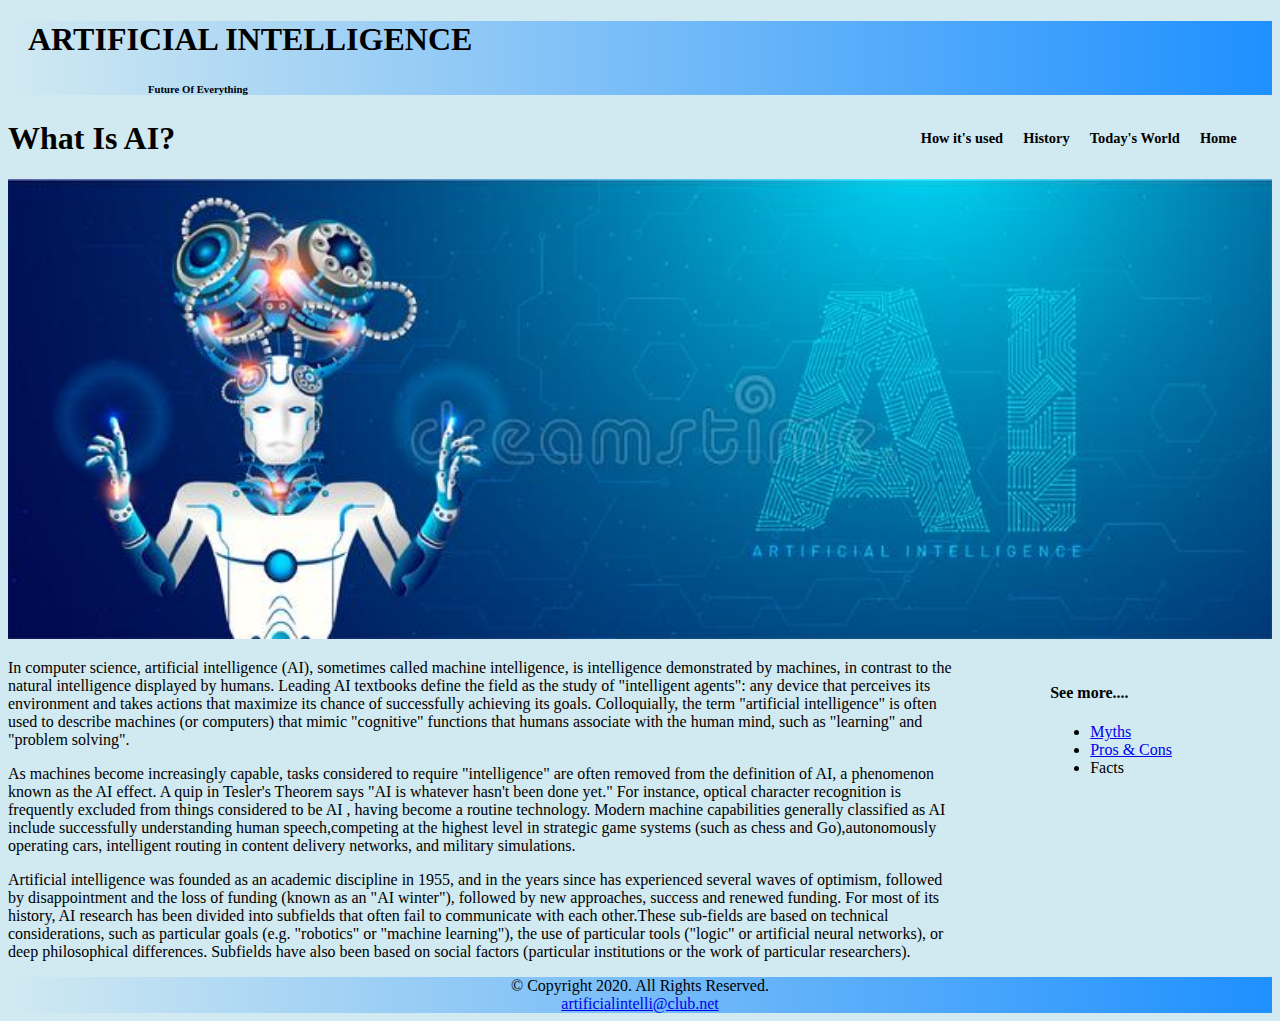
<file: index.html>
<!DOCTYPE html>
<html lang="en" dir="ltr">
  <head>
    <meta charset="utf-8">
    <meta name="viewport" content="width=device-width, initial-scale=1.0">
    <link rel="stylesheet" href="css/homestyle.css">
    <title>Artificial Intelligence</title>
  </head>
  <body>



      <header>

        <h1>ARTIFICIAL INTELLIGENCE</h1>
        <h6>Future Of Everything</h6>
      </header>

      <nav>
        <ul>
          <li> <a href="index.html">Home</a> </li>
          <li> <a href="today.html">Today's World</a> </li>
          <li> <a href="history.html">History</a> </li>
          <li> <a href="used.html">How it's used</a> </li>
        </ul>
      </nav>
      <div id="container">

        <h1>What Is AI?</h1>

        <div class="banner">

            <img src="images/logo_new.jpg" alt=" ai image">

        </div>

      <main >
        <section>


          <p>
            In computer science, artificial intelligence (AI), sometimes called machine intelligence,
            is intelligence demonstrated by machines, in contrast to the natural intelligence displayed by humans.
            Leading AI textbooks define the field as the study of "intelligent agents":
            any device that perceives its environment and takes actions that maximize its chance of successfully
            achieving its goals. Colloquially, the term "artificial intelligence" is often used to describe machines
            (or computers) that mimic "cognitive" functions that humans associate with the human mind, such as "learning"
            and "problem solving".
          </p>

          <p>
            As machines become increasingly capable, tasks considered to require "intelligence" are often removed from the
            definition of AI, a phenomenon known as the AI effect. A quip in Tesler's Theorem says "AI is whatever hasn't
            been done yet." For instance, optical character recognition is frequently excluded from things considered
            to be AI , having become a routine technology. Modern machine capabilities generally classified as AI
            include successfully understanding human speech,competing at the highest level in strategic game systems
            (such as chess and Go),autonomously operating cars, intelligent routing in content delivery networks, and
            military simulations.
          </p>

          <p>
            Artificial intelligence was founded as an academic discipline in 1955, and in the years since has experienced
            several waves of optimism, followed by disappointment and the loss of funding (known as an "AI winter"),
            followed by new approaches, success and renewed funding. For most of its history, AI research
            has been divided into subfields that often fail to communicate with each other.These sub-fields are based
            on technical considerations, such as particular goals (e.g. "robotics" or "machine learning"), the use of
            particular tools ("logic" or artificial neural networks), or deep philosophical differences.
            Subfields have also been based on social factors (particular institutions or the work of particular researchers).
          </p>


        </section>

        <aside >
          <h4>See more....</h4>
          <ul>
            <li> <a href="myths.html">Myths</a> </li>
            <li> <a href="procon.html">Pros & Cons</a> </li>
            <li> <a href="facts.html"></a> Facts</li>

          </ul>

        </aside>

      </main>

    </div>



  </body>

  <footer>

    &copy; Copyright 2020. All Rights Reserved. <br>
      <a href="mailto:artificialintelli@club.net">artificialintelli@club.net</a>
  </footer>
</html>
</file>
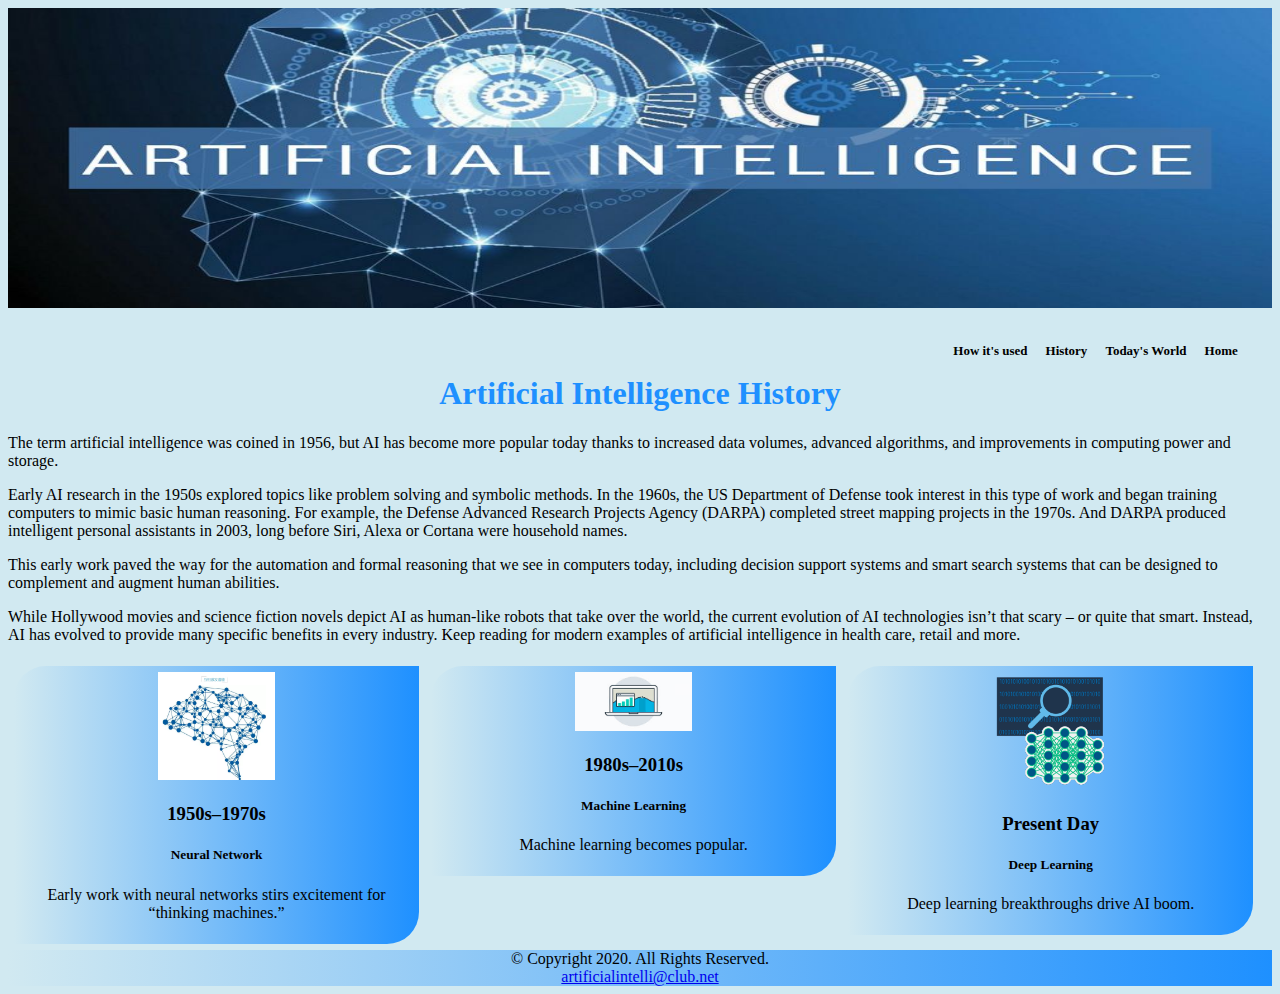
<file: history.html>
<!DOCTYPE html>
<html lang="en" dir="ltr">
  <head>
    <meta charset="utf-8">
    <meta name="viewport" content="width=device-width, initial-scale=1.0">
    <link rel="stylesheet" href="css/styles.css">
    <title></title>
  </head>
  <body>

    <header>
      <img src="images/new_banner.jpg" alt="gfjhgfh">
    </header>

    <nav>
      <nav>
        <ul>
          <li> <a href="index.html">Home</a> </li>
          <li> <a href="today.html">Today's World</a> </li>
          <li> <a href="history.html">History</a> </li>
          <li> <a href="used.html">How it's used</a> </li>
        </ul>
      </nav>
    </nav>

    <h1>Artificial Intelligence History</h1>

    <p>
      The term artificial intelligence was coined in 1956, but AI has become more popular today thanks to increased
      data volumes, advanced algorithms, and improvements in computing power and storage.
    </p>

    <p>
      Early AI research in the 1950s explored topics like problem solving and symbolic methods. In the 1960s, the US
      Department of Defense took interest in this type of work and began training computers to mimic basic human reasoning.
      For example, the Defense Advanced Research Projects Agency (DARPA) completed street mapping projects in the 1970s.
      And DARPA produced intelligent personal assistants in 2003, long before Siri, Alexa or Cortana were household names.
    </p>

    <p>
      This early work paved the way for the automation and formal reasoning that we see in computers today, including
      decision support systems and smart search systems that can be designed to complement and augment human abilities.
    </p>

    <p>
      While Hollywood movies and science fiction novels depict AI as human-like robots that take over the world,
      the current evolution of AI technologies isn’t that scary – or quite that smart. Instead, AI has evolved to
      provide many specific benefits in every industry. Keep reading for modern examples of artificial intelligence
      in health care, retail and more.
    </p>

    <article class="history">
      <img src="images/neural.png" alt="hfh">
      <h3>1950s–1970s</h3>
      <h5>Neural Network</h5>

      <p>
        Early work with neural networks stirs excitement for “thinking machines.”
      </p>

    </article>

    <article class="history">
      <img src="images/machine.jpg" alt="hfh">
      <h3>1980s–2010s</h3>
      <h5>Machine Learning</h5>

      <p>
        Machine learning becomes popular.
      </p>

    </article>

    <article class="history">
      <img src="images/deeplearning.png" alt="hfh">
      <h3>Present Day</h3>
      <h5>Deep Learning</h5>

      <p>
        Deep learning breakthroughs drive AI boom.
      </p>

    </article>

  </body>
  <footer>

    &copy; Copyright 2020. All Rights Reserved. <br>
      <a href="mailto:artificialintelli@club.net">artificialintelli@club.net</a>
  </footer>
</html>
</file>
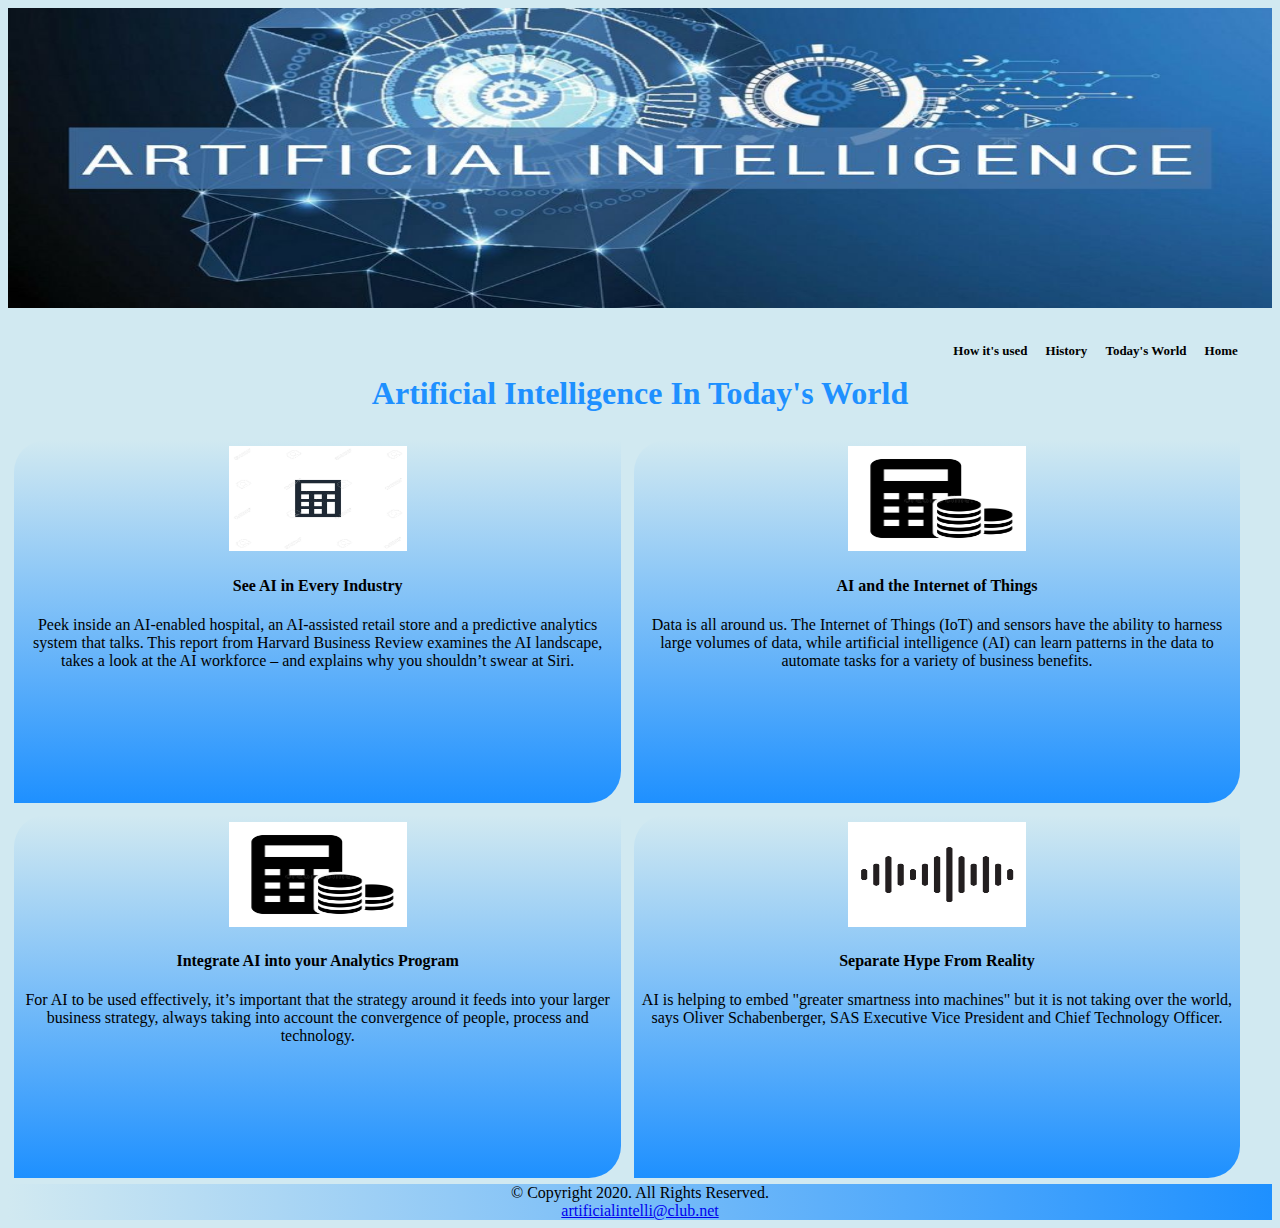
<file: today.html>
<!DOCTYPE html>
<html lang="en" dir="ltr">
  <head>
    <meta charset="utf-8">
    <meta name="viewport" content="width=device-width, initial-scale=1.0">
    <link rel="stylesheet" href="css/styles.css">
    <title></title>
  </head>
  <body>

    <header>
      <img src="images/new_banner.jpg" alt="gfjhgfh">
    </header>

    <nav>
      <nav>
        <ul>
          <li> <a href="index.html">Home</a> </li>
          <li> <a href="today.html">Today's World</a> </li>
          <li> <a href="history.html">History</a> </li>
          <li> <a href="used.html">How it's used</a> </li>
        </ul>
      </nav>
    </nav>

    <h1>Artificial Intelligence In Today's World</h1>

    <article class="today">
      <img src="images/calculate.jpg" alt="hfh">

      <h4>See AI in Every Industry</h4>

      <p>
      Peek inside an AI-enabled hospital, an AI-assisted retail store and a predictive analytics system that talks.
      This report from Harvard Business Review examines the AI landscape, takes a look at the AI workforce – and explains
       why you shouldn’t swear at Siri.
      </p>

    </article>

    <article class="today">
      <img src="images/cal2.jpg" alt="hfh">
      <h4>AI and the Internet of Things</h4>

      <p>
        Data is all around us. The Internet of Things (IoT) and sensors have the ability to harness large volumes of data,
         while artificial intelligence (AI) can learn patterns in the data to automate tasks for a variety of business
          benefits.
      </p>

    </article>

    <article class="today">
      <img src="images/cal2.jpg" alt="hfh">
      <h4>Integrate AI into your Analytics Program</h4>

      <p>
        For AI to be used effectively, it’s important that the strategy around it feeds into your larger business strategy,
         always taking into account the convergence of people, process and technology.
      </p>

    </article>

    <article class="today" >
      <img src="images/signal.png" alt="hfh">
      <h4>Separate Hype From Reality</h4>

      <p>
        AI is helping to embed "greater smartness into machines" but it is not taking over the world, says Oliver
        Schabenberger, SAS Executive Vice President and Chief Technology Officer.
      </p>

    </article>

  </body>
  <footer>

    &copy; Copyright 2020. All Rights Reserved. <br>
      <a href="mailto:artificialintelli@club.net">artificialintelli@club.net</a>
  </footer>
</html>
</file>
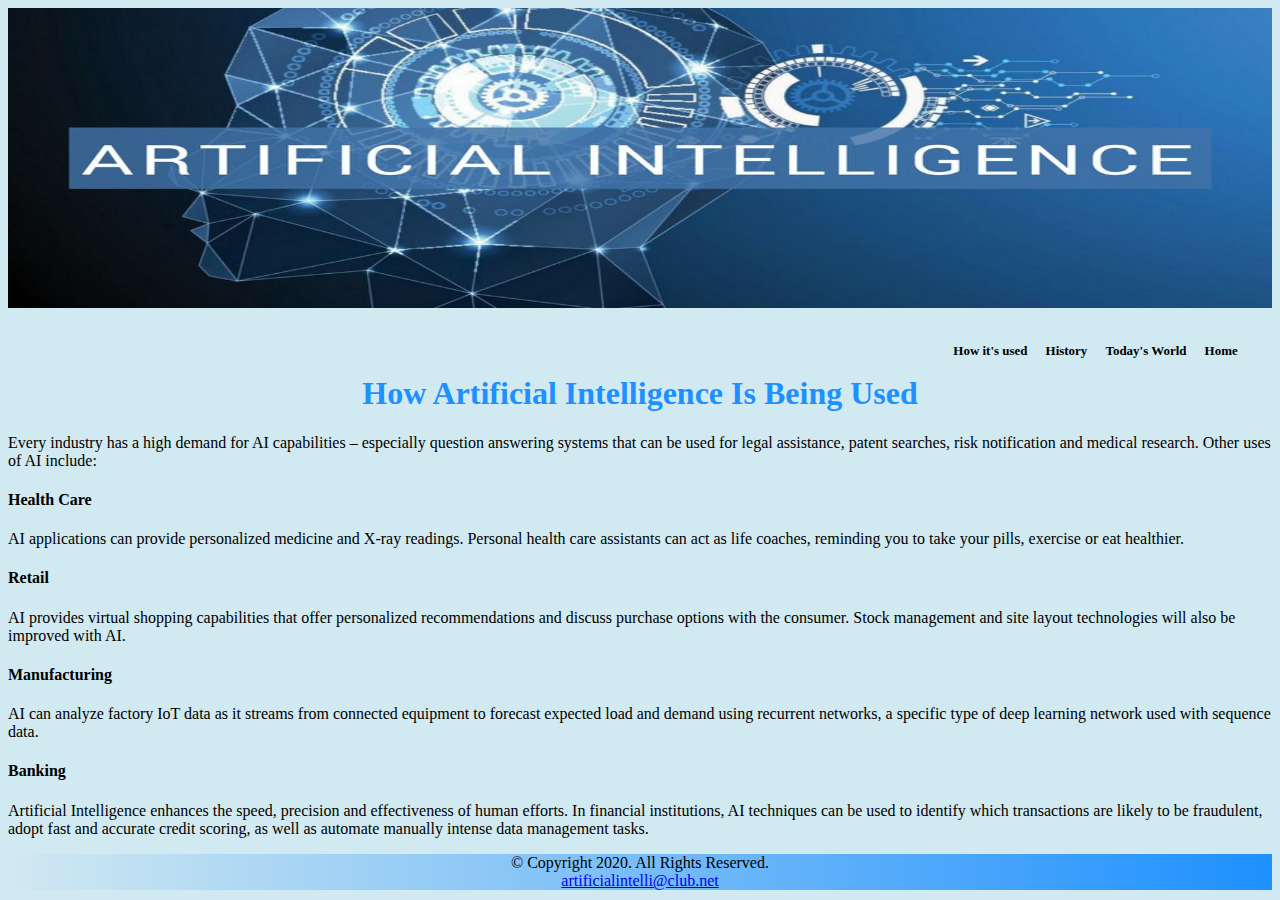
<file: used.html>
<!DOCTYPE html>
<html lang="en" dir="ltr">
  <head>
    <meta charset="utf-8">
    <meta name="viewport" content="width=device-width, initial-scale=1.0">
    <link rel="stylesheet" href="css/styles.css">
    <title></title>
  </head>
  <body>

    <header>
      <img src="images/new_banner.jpg" alt="gfjhgfh">
    </header>

    <nav>
      <nav>
        <ul>
          <li> <a href="index.html">Home</a> </li>
          <li> <a href="today.html">Today's World</a> </li>
          <li> <a href="history.html">History</a> </li>
          <li> <a href="used.html">How it's used</a> </li>
        </ul>
      </nav>
    </nav>

    <h1>How Artificial Intelligence Is Being Used</h1>

    <p>
      Every industry has a high demand for AI capabilities – especially question answering systems that can be used for
      legal assistance, patent searches, risk notification and medical research. Other uses of AI include:
    </p>

    <article class="used">

      <h4>Health Care</h4>
      <p>
        AI applications can provide personalized medicine and X-ray readings. Personal health care assistants can act as
        life coaches, reminding you to take your pills, exercise or eat healthier.
      </p>

    </article>

    <article class="used">

      <h4>Retail</h4>
      <p>
        AI provides virtual shopping capabilities that offer personalized recommendations and discuss purchase options
        with the consumer. Stock management and site layout technologies will also be improved with AI.
      </p>

    </article>

    <article class="used">

      <h4>Manufacturing</h4>
      <p>
        AI can analyze factory IoT data as it streams from connected equipment to forecast expected load and demand using
         recurrent networks, a specific type of deep learning network used with sequence data.
      </p>

    </article>

    <article class="used">

      <h4>Banking</h4>
      <p>
        Artificial Intelligence enhances the speed, precision and effectiveness of human efforts. In financial institutions,
        AI techniques can be used to identify which transactions are likely to be fraudulent, adopt fast and accurate credit
        scoring, as well as automate manually intense data management tasks.
      </p>

    </article>



  </body>
  <footer>

    &copy; Copyright 2020. All Rights Reserved. <br>
      <a href="mailto:artificialintelli@club.net">artificialintelli@club.net</a>
  </footer>
</html>
</file>
<file: css/homestyle.css>
body{
  background-color: #D1E9F1;
  /* background-image: linear-gradient(to right,#D1E9F1, #1E90FF); */

  /* background-image: linear-gradient(to right, #00BFFF, #1E90FF); */
}

#container{

    width: 100%;
    margin-left: auto;
    margin-right: auto;
}
/* nav{
  background-color: #33CCFF;
  width: 100%;
  height: 200px;
} */

header{
  background-image: linear-gradient(to right,#D1E9F1, #1E90FF);
}



header h1{
  margin-left: 20px;

}
header h6{
  margin-left: 140px;

}

footer{
  clear: both;
  background-image: linear-gradient(to right,#D1E9F1, #1E90FF);
  text-align: center;
}

nav {
  font-family: Georgia, "Times New Roman", serif;
  font-size: 1.25em;
  font-weight: bold;
  text-align: center;
  margin-top: 1.5em;
}

/* add styles for the unordered list in teh nav */
nav ul {
  padding: 0;
  margin-top: 0.5em;
  margin-bottom: 0.5em;
}

/* add style for the list items in the nav */
nav li {
  background-color: #1E90FF;
  border-radius: 2em;
  list-style-type: none;
  margin: 0.3em;
  padding: 0.4em;
}

/* add styles fro teh anchor tag inside the li */
nav li a {
  color: #ffffff;
  text-decoration: none;
}

img{
  width: 100%;
}





@media only screen and (min-width:920px ) {
  img{
    width: 100%;
  }

  nav {
    font-family: Georgia, "Times New Roman", serif;
    font-size: 0.9em;
    font-weight: bold;
    text-align: center;
    margin-top: 1.5em;
  }



  nav ul {
      margin: 0;
      padding-left: 2%;
      padding-right: 2%;
    }
    nav li {
      display: inline;
      margin-left: 0;
      margin-right: 0;
      padding: 0;
      width: 20%;
    }

    nav li a {
      padding: 0.7em;
      float: right;
      /* background-color: #33CCFF; */
      text-decoration: none;
      color: #000000;

    }

    nav li a:hover{
      color: #0000CC;
    }



    section{
      float: left;
      width: 75%;
    }
    section h1{
      text-align: center;
    }

    /* section img{
      width: 100%;
      height: 300px;
    } */
    aside{
      float: right;
      margin-right: 100px;
      margin-top: 20px;
    }
    footer{
      clear: both;
      background-image: linear-gradient(to right,#D1E9F1, #1E90FF);
      text-align: center;
    }

}
</file>
<file: css/styles.css>
body{
  background-color: #D1E9F1;
}

nav {
  font-family: Georgia, "Times New Roman", serif;
  font-size: 1.25em;
  font-weight: bold;
  text-align: center;
  margin-top: 1.5em;
}

/* add styles for the unordered list in teh nav */
nav ul {
  padding: 0;
  margin-top: 0.5em;
  margin-bottom: 0.5em;
}

/* add style for the list items in the nav */
nav li {
  background-color: #1E90FF;
  border-radius: 2em;
  list-style-type: none;
  margin: 0.3em;
  padding: 0.4em;
}

/* add styles fro teh anchor tag inside the li */
nav li a {
  color: #ffffff;
  text-decoration: none;
}

img{
  width: 100%;
}

.history{

  background-image: linear-gradient(to right,#D1E9F1, #1E90FF);
    border-radius: 2em 0 2em 0;
    margin: 0.7%;
    padding: 0.5%;
    text-align: center;
    width: 95%
}

.today{

  background-image: linear-gradient(to bottom,#D1E9F1, #1E90FF);
    border-radius: 2em 0 2em 0;
    margin: 0.7%;
    padding: 0.5%;
    text-align: center;
    width: 95%

}

article img{
  width: 30%;
  height: 30%;
}

caption {
  font-size: 1.5em;
  font-weight: bold;
  margin-bottom: 0.5em;
}

footer{
  clear: both;
  background-image: linear-gradient(to right,#D1E9F1, #1E90FF);
  text-align: center;
}





  @media only screen and (min-width: 920px) {

header img{
  width: 100%;
  height: 300px;
}

nav {
  font-family: Georgia, "Times New Roman", serif;
  font-size: 0.9em;
  font-weight: bold;
  text-align: center;
  margin-top: 1.5em;
}

nav ul {
    margin: 0;
    padding-left: 2%;
    padding-right: 2%;
  }
  nav li {
    display: inline;
    margin-left: 0;
    margin-right: 0;
    padding: 0;
    width: 0.5%;
  }

  nav li a {
    padding: 0.7em;
    float: right;
    /* background-color: #33CCFF; */
    text-decoration: none;
    color: #000000;

  }

  nav li a:hover{
    color: #0000CC;
  }

  h1{
    margin-top: 5%;
    text-align: center;
    color: #1E90FF;
    text-shadow: #000000;
  }

.history{

  background-image: linear-gradient(to right,#D1E9F1, #1E90FF);
    float: left;
    border-radius: 2em 0 2em 0;
    margin: 0.5%;
    padding: 0.5%;
    text-align: center;
    width: 31%;
    height: 30%;
}

.today{

  background-image: linear-gradient(to bottom,#D1E9F1, #1E90FF);
    float: left;
    border-radius: 2em 0 2em 0;
    margin: 0.5%;
    padding: 0.5%;
    text-align: center;
    width: 47%;
    height: 350px;

}

table {
    border: 0.1em solid #000000;
    border-collapse: collapse;
    margin-left: auto;
    margin-right: auto;
    margin-bottom: 5%;
    width: 100%;
  }

  /* styles for the th and td */
  th, td {
    border: 0.1em solid #1E90FF;
    padding: 1em;
  }

  /* styles for the th */
  th {
    background-color: #1E90FF;
    color: #ffffff;
  }

  /* styles for caption */
  caption {
    font-size: 1.5em;
    font-weight: bold;
    margin-bottom: 0.5em;
  }

  footer{
    clear: both;
    background-image: linear-gradient(to right,#D1E9F1, #1E90FF);
    text-align: center;
  }




/* article {
  background-color: #D1E9F1;
  background-image: linear-gradient(to right,#D1E9F1, #1E90FF);
    float: left;
    margin: 0.5%;
    padding: 0.5%;
    text-align: center;
    width: 23%;
    height: 30%;
  } */
  article img{
    width: 30%;
    height: 30%;
  }

  /* query for desktop */





  }
</file>
